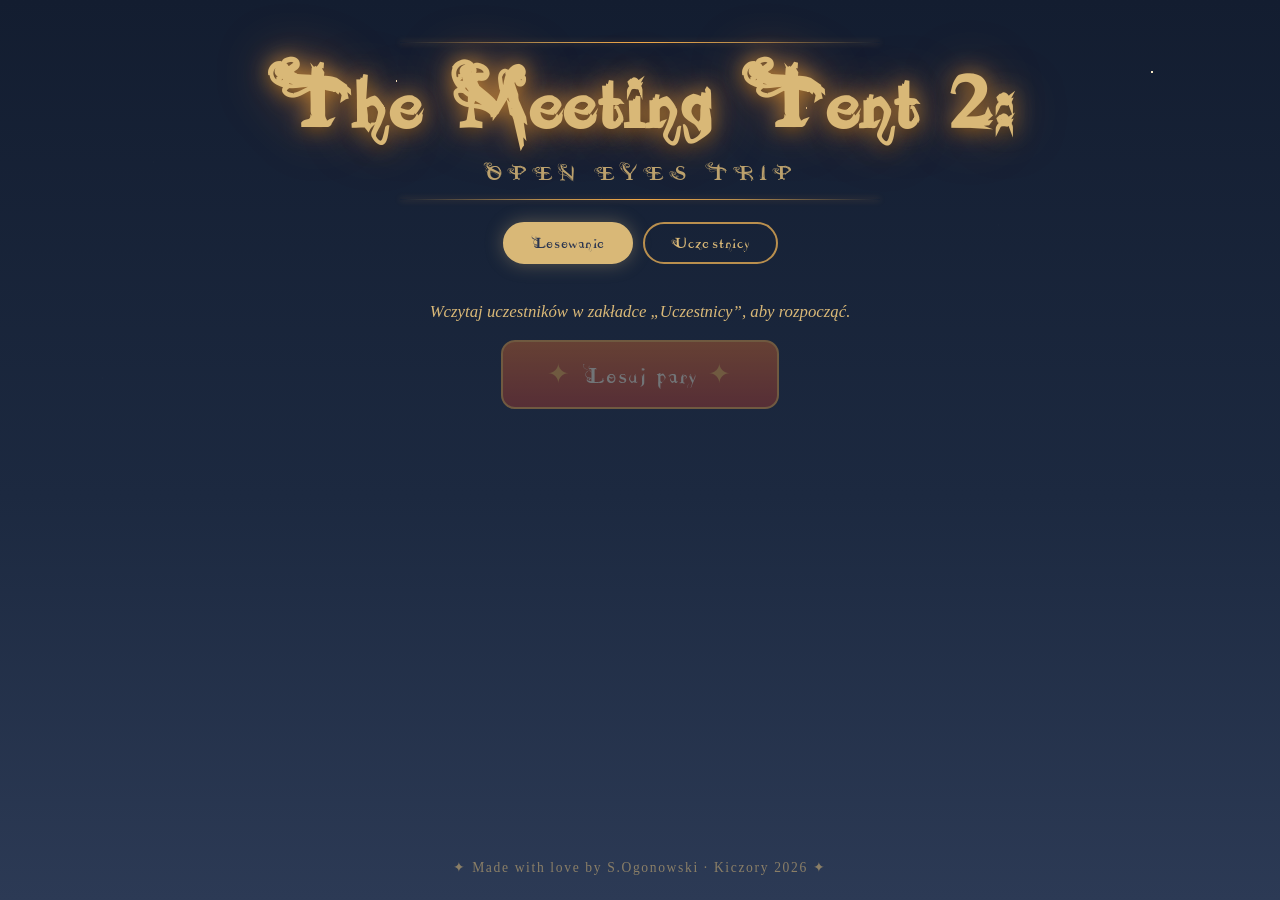
<file: index.html>
<!DOCTYPE html>
<html lang="pl">
<head>
<meta charset="UTF-8" />
<meta name="viewport" content="width=device-width, initial-scale=1.0" />
<title>The Meeting Tent — Losowanie par</title>
<link rel="icon" type="image/png" href="assets/logo-tent.png" />
<link rel="stylesheet" href="css/style.css" />
</head>
<body>

<header class="site-header">
  <div class="site-title-wrap">
    <div class="site-title-rule"><span></span></div>
    <!-- <p class="site-pretitle">✦ &nbsp; Księga Wyjścia &nbsp; ✦</p> -->
    <h1 class="site-title">
      <!-- <span class="site-title-the">The</span> -->
      <span class="site-title-main">The Meeting Tent 2:</span>
    </h1>
    <p class="site-subtitle">Open Eyes Trip</p>
    <div class="site-title-rule"><span></span></div>
  </div>
</header>

<nav class="tabs">
  <button class="tab-btn active" data-view="draw">Losowanie</button>
  <button class="tab-btn" data-view="manage">Uczestnicy</button>
</nav>

<main>

  <!-- ===================== WIDOK: LOSOWANIE ===================== -->
  <section id="view-draw" class="view active">
    <div class="draw-intro">
      <p id="draw-status" class="draw-status">Wczytaj uczestników w zakładce „Uczestnicy”, aby rozpocząć.</p>
      <button id="btn-draw" class="btn-fire" disabled>
        <span class="flame">&#10022;</span> Losuj pary <span class="flame">&#10022;</span>
      </button>
    </div>

    <div id="results" class="results" hidden></div>

    <p id="draw-note" class="draw-note" hidden></p>
  </section>

  <!-- ===================== WIDOK: ZARZĄDZANIE ===================== -->
  <section id="view-manage" class="view">

    <div class="panel">
      <h2>Wczytaj uczestników</h2>
      <p class="hint">Plik CSV — kolumny <code>imię,klasa</code> (klasa to litera <strong>A</strong> lub <strong>U</strong>). Nagłówek jest opcjonalny, brak klasy oznacza <strong>U</strong>. Lista zapisuje się w przeglądarce.</p>
      <div class="upload-row">
        <label class="btn-sand file-label">
          Wybierz plik CSV
          <input type="file" id="csv-input" accept=".csv,.txt" hidden />
        </label>
        <form id="add-form" class="add-form">
          <input type="text" id="add-name" placeholder="…albo dopisz osobę ręcznie" maxlength="60" />
          <select id="add-class" class="class-select" title="Klasa postaci">
            <option value="U">Klasa U</option>
            <option value="A">Klasa A</option>
          </select>
          <button type="submit" class="btn-sand">Dodaj</button>
        </form>
      </div>
    </div>

    <div class="panel">
      <div class="panel-head">
        <h2>Lista uczestników <span id="count-badge" class="badge"></span></h2>
        <button id="btn-clear" class="btn-ghost" hidden>Wyczyść listę</button>
      </div>
      <p class="hint">Kliknij osobę, aby <strong>wyłączyć ją z najbliższego losowania</strong>. Wyłączenie jest jednorazowe — po losowaniu wszyscy wracają do puli.</p>
      <ul id="people-list" class="people-list"></ul>
      <p id="empty-info" class="empty-info">Brak uczestników — wczytaj plik CSV powyżej.</p>
    </div>

    <!-- ukryta sekcja: dobieranie par -->
    <div class="secret-toggle-row">
      <button id="secret-toggle" class="secret-star" title="">&#10022;</button>
    </div>

    <div id="secret-panel" class="panel secret-panel" hidden>
      <h2>Pary ustalone <span class="whisper">(ciii&hellip;)</span></h2>
      <p class="hint">Połącz dwie osoby — w losowaniu na pewno trafią na siebie. Pozostali losowani są normalnie. Jeśli któreś z pary jest wyłączone, para nie obowiązuje w tym losowaniu.</p>
      <div class="pair-form">
        <select id="pair-a"></select>
        <span class="pair-plus">+</span>
        <select id="pair-b"></select>
        <button id="btn-pair" class="btn-sand">Połącz</button>
      </div>
      <ul id="pairs-list" class="pairs-list"></ul>
      <p id="pairs-empty" class="empty-info">Brak ustalonych par.</p>
    </div>

  </section>

</main>

<footer class="site-footer">
  <span>&#10022; Made with love by S.Ogonowski &middot; Kiczory 2026 &#10022;</span>
</footer>

<script src="js/app.js"></script>
</body>
</html>
</file>
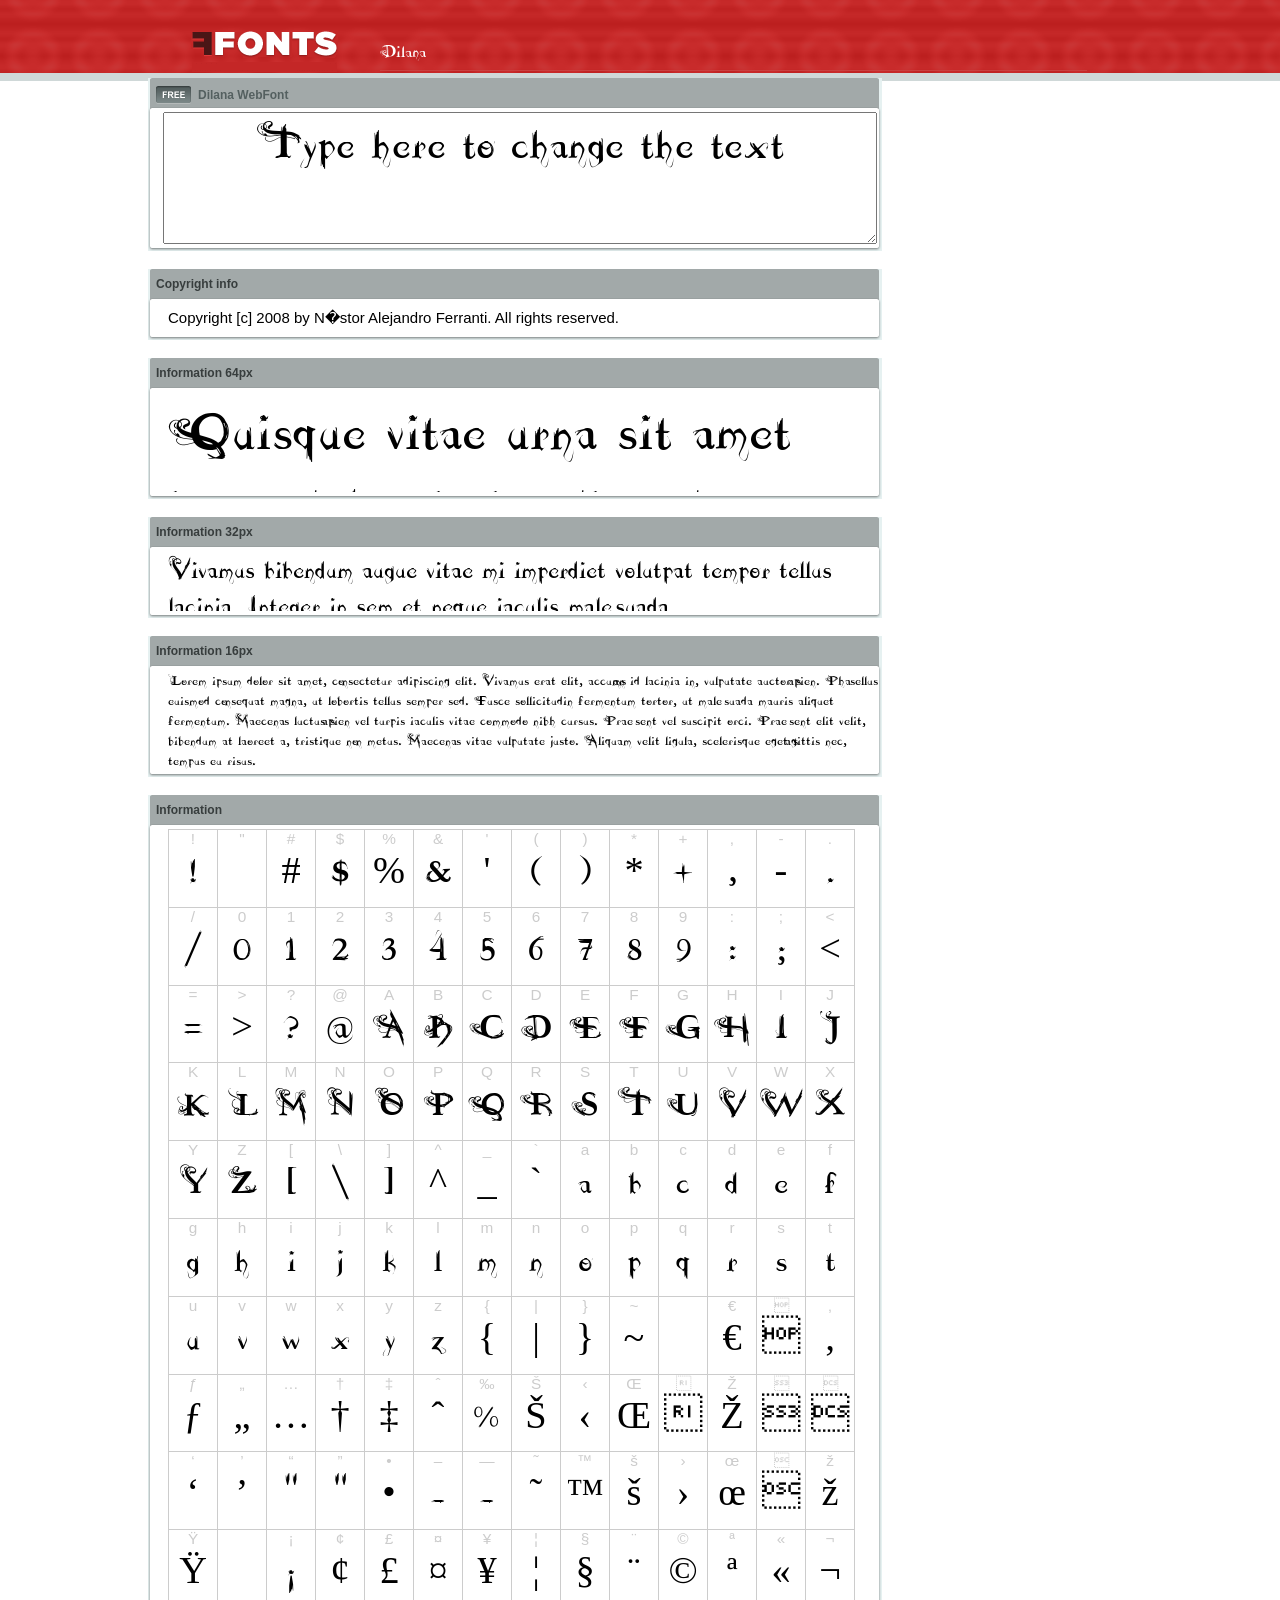
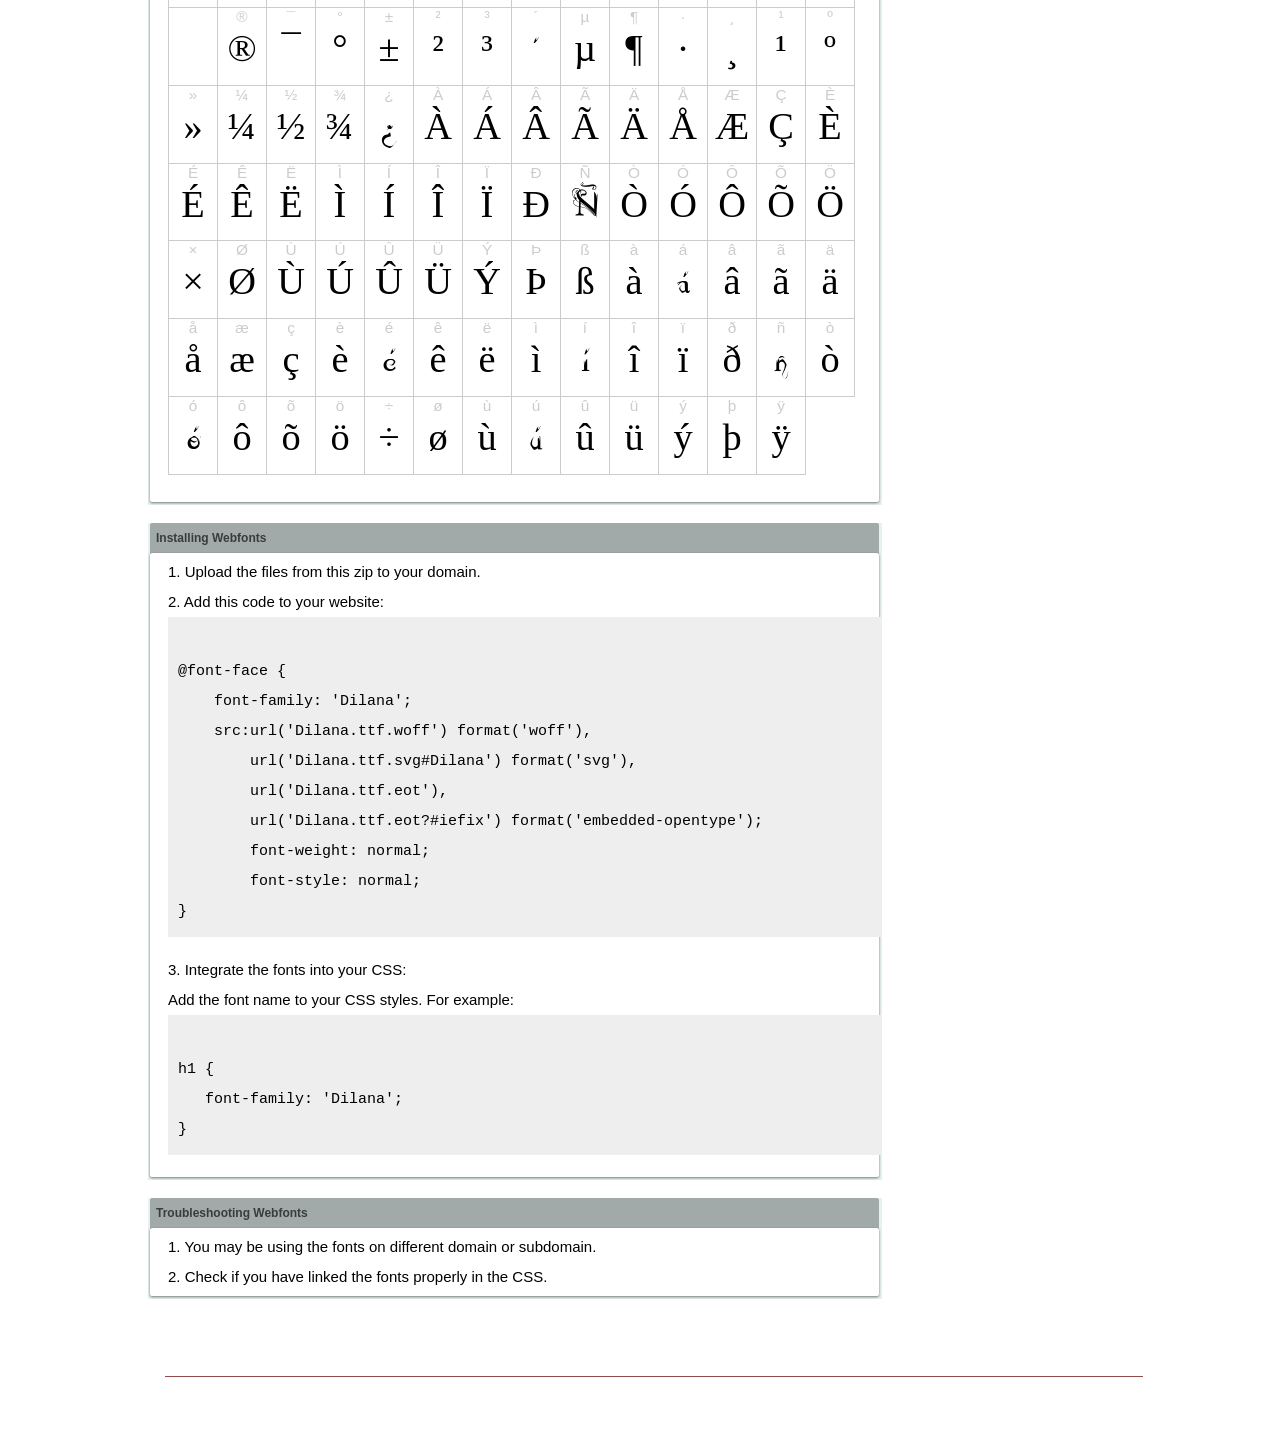
<file: font/example.html>
<!DOCTYPE html PUBLIC "-//W3C//DTD XHTML 1.0 Transitional//EN" "http://www.w3.org/TR/xhtml1/DTD/xhtml1-transitional.dtd">
<html xmlns="http://www.w3.org/1999/xhtml">
<head>
<meta http-equiv="Content-Type" content="text/html; charset=UTF-8" />
<title>Dilana WebFont</title>
<meta name="description" content="Dilana WebFont" />
<meta name="keywords" content="Dilana WebFont" />
<style type="text/css">
@font-face {
  font-family: 'Dilana';
    src:  url('Dilana.ttf.woff') format('woff'),
    url('Dilana.ttf.svg#Dilana') format('svg'),
    url('Dilana.ttf.eot'),
    url('Dilana.eot?#iefix') format('embedded-opentype'); 
    font-weight: normal;
    font-style: normal;
}.examplefontl {
  font-family: 'Dilana';  
  color: black;
}
.examplefont {
  padding-bottom: 2em;
  overflow: hidden; 
  text-align: center;
}
.examplefont div {
  float: left;
  border: 1px solid #ccc;
  text-align: center;
  width: 1.25em;
  height: 2em;
  margin-right: -1px;
  margin-bottom: -1px;
  font-size: 3.2em; 
}
.examplefont div .defaultC {
  color: #ccc;
  font-family: arial, sans-serif;
  font-size: .4em;
  display: block;
}
*{margin:0;padding:0;}
body{margin:0px;padding:0px;background:#FFFFFF url(images/bgtile.gif?1) repeat-x;font-family:Arial, Helvetica, sans-serif;}
#header{background:url(images/headertile.gif);height:73px;margin:0px;overflow:hidden;}
#head{width:707px;float:left;height:31px;margin:39px 0 0 0;padding:0px;color:#ffffff;font-size:15px;border-bottom:1px solid #c94040;overflow:hidden;}
#head a{color:#ffffff;text-decoration:none;}
#headspan1{float:left;}
.container{width:994px;margin:0 auto;padding:0px;overflow:hidden;}
#content{width:734px;margin:5px 0px 0px 5px;float:left;padding:0px;font-size:12px;display:inline;color:#868e8e;overflow:hidden;}
.fontbox{background:url(images/fontboxtile.gif);width:734px;margin:0 0 18px 0;padding:0;overflow:hidden;}
.fontboxtop{background:url(images/fontboxtop.gif) no-repeat top left;height:18px;font-size:12px;color:#373d3d;width:718px;padding:8px;margin:0;overflow:hidden;}
.fontboxtop a{color:#373d3d;text-decoration:none;}
.fontboxspan1{background:url(images/free.gif) no-repeat;padding:2px 0 2px 42px;float:left;}
h6{background:url(images/logo.gif) top left no-repeat;width:230px;height:73px;margin:0px 0px 0px 7px;float:left;}
h6 a{display:block;height:73px;}
h6 a span{display:none;}
h1{display:inline;font-size:12px;font-weight:bold;color:#546060;padding:0px;float:left;}
.btn{border:0;margin:0;background:url('images/button.gif');background-repeat:repeat-x;color:#fff;width:127px;height:28px;font-size:17px;}
.inputsubtmi{border:1px solid #e1ebeb;border-bottom:2px solid #c7d1d1;padding:6px;margin:0 0 8px 0;}
.partner{font-size:16px;font-weight:bold;color:#000000;padding:0px;margin:39px 0px 12px 30px;}
.fontboxspan1notfree{padding:2px 0 2px 42px;float:left;}
#footer{height:123px;margin:0px;padding:0px;background:url(http://www.altfonts.com/images/foottile.gif);}
#foot{width:1005px;height:123px;background:url(http://www.altfonts.com/images/foot.gif) top left no-repeat;margin:0 auto;padding:0px;}
#copyright{height:31px;padding:28px 0 0 118px;margin:0 0 0 27px;border-bottom:1px solid #c33636;font-size:14px;color:#4a1616;}
code {
	white-space: pre;
	background-color: #eee;
	display: block;
	padding: 10px;
	margin-bottom: 18px;
	overflow: auto;
}    
</style>
</head>
<body>
<div id="header">
<div class="container">
<h6><a href="http://webfonts.ffonts.net" title="WebFonts"><span>WebFonts</span></a></h6>
<div id="head">
<span id="headspan1">
   <span style="font-family: 'Dilana';font-size: 20px; color: white;">Dilana</span> 
</span>
</div>
</div>
</div>
<div class="container">
<div id="content">
<!-- WebFont --> 
<div class="fontbox">
<div class="fontboxtop"><span class="fontboxspan1"><h1>Dilana WebFont</h1></span></div>
 <textarea id="txtAreaTryFont" cols="" rows="2" style="font-family: 'Dilana';width:97%; font-size: 50px; height: 130px;text-align: center;margin-left: 15px;" 
           onclick="if (this.value=='Type here to change the text') this.value=''">Type here to change the text</textarea>
<img src="images/fontboxbottom.gif" width="734" height="7" alt="" />
</div>
<div class="fontbox">
<div class="fontboxtop"><b>Copyright info</b></div>
<div style="text-align: left;margin-left:20px;color: black;font-size:15px;line-height:200%">
Copyright [c] 2008 by N�stor Alejandro Ferranti. All rights reserved.
</div>
<img src="images/fontboxbottom.gif" width="734" height="7" alt="" />
</div>
<div class="fontbox">
<div class="fontboxtop"><b>Information 64px</b></div>
<div style="font-family: 'Dilana';margin-left:20px;font-size:64px;color:black;float: left;display: inline; overflow: hidden;height:100px;">
 Quisque vitae urna sit amet ipsum lobortis iaculis volutpat sit amet nibh. 
</div>
<img src="images/fontboxbottom.gif" width="734" height="7" alt="" />
</div>
<div class="fontbox">
<div class="fontboxtop"><b>Information 32px</b></div>
<div style="font-family: 'Dilana';margin-left:20px;font-size:30px;color:black;float: left;display: inline; overflow: hidden;height:60px;">
 Vivamus bibendum augue vitae mi imperdiet volutpat tempor tellus lacinia. Integer in sem et neque iaculis malesuada. 
</div>
<img src="images/fontboxbottom.gif" width="734" height="7" alt="" />
</div>
<div class="fontbox">
<div class="fontboxtop"><b>Information 16px</b></div>
<div style="font-family: 'Dilana';margin-left:20px;font-size:16px;color:black;float: left;display: inline; overflow: hidden;">
 Lorem ipsum dolor sit amet, consectetur adipiscing elit. Vivamus erat elit, accumsan id lacinia in, vulputate auctor sapien. Phasellus euismod consequat magna, ut lobortis tellus semper sed. Fusce sollicitudin fermentum tortor, ut malesuada mauris aliquet fermentum. Maecenas luctus sapien vel turpis iaculis vitae commodo nibh cursus. Praesent vel suscipit orci. Praesent elit velit, bibendum at laoreet a, tristique non metus. Maecenas vitae vulputate justo. Aliquam velit ligula, scelerisque eget sagittis nec, tempus eu risus. 
</div>
<img src="images/fontboxbottom.gif" width="734" height="7" alt="" />
</div>
<div class="fontbox">
<div class="fontboxtop"><b>Information</b></div>
<div class="examplefont examplefontl" style="text-align: center;margin-left:20px;">
 <div><span class="defaultC">&#33;</span><span>&#33;</span></div><div><span class="defaultC">&#34;</span><span>&#34;</span></div><div><span class="defaultC">&#35;</span><span>&#35;</span></div><div><span class="defaultC">&#36;</span><span>&#36;</span></div><div><span class="defaultC">&#37;</span><span>&#37;</span></div><div><span class="defaultC">&#38;</span><span>&#38;</span></div><div><span class="defaultC">&#39;</span><span>&#39;</span></div><div><span class="defaultC">&#40;</span><span>&#40;</span></div><div><span class="defaultC">&#41;</span><span>&#41;</span></div><div><span class="defaultC">&#42;</span><span>&#42;</span></div><div><span class="defaultC">&#43;</span><span>&#43;</span></div><div><span class="defaultC">&#44;</span><span>&#44;</span></div><div><span class="defaultC">&#45;</span><span>&#45;</span></div><div><span class="defaultC">&#46;</span><span>&#46;</span></div><div><span class="defaultC">&#47;</span><span>&#47;</span></div><div><span class="defaultC">&#48;</span><span>&#48;</span></div><div><span class="defaultC">&#49;</span><span>&#49;</span></div><div><span class="defaultC">&#50;</span><span>&#50;</span></div><div><span class="defaultC">&#51;</span><span>&#51;</span></div><div><span class="defaultC">&#52;</span><span>&#52;</span></div><div><span class="defaultC">&#53;</span><span>&#53;</span></div><div><span class="defaultC">&#54;</span><span>&#54;</span></div><div><span class="defaultC">&#55;</span><span>&#55;</span></div><div><span class="defaultC">&#56;</span><span>&#56;</span></div><div><span class="defaultC">&#57;</span><span>&#57;</span></div><div><span class="defaultC">&#58;</span><span>&#58;</span></div><div><span class="defaultC">&#59;</span><span>&#59;</span></div><div><span class="defaultC">&#60;</span><span>&#60;</span></div><div><span class="defaultC">&#61;</span><span>&#61;</span></div><div><span class="defaultC">&#62;</span><span>&#62;</span></div><div><span class="defaultC">&#63;</span><span>&#63;</span></div><div><span class="defaultC">&#64;</span><span>&#64;</span></div><div><span class="defaultC">&#65;</span><span>&#65;</span></div><div><span class="defaultC">&#66;</span><span>&#66;</span></div><div><span class="defaultC">&#67;</span><span>&#67;</span></div><div><span class="defaultC">&#68;</span><span>&#68;</span></div><div><span class="defaultC">&#69;</span><span>&#69;</span></div><div><span class="defaultC">&#70;</span><span>&#70;</span></div><div><span class="defaultC">&#71;</span><span>&#71;</span></div><div><span class="defaultC">&#72;</span><span>&#72;</span></div><div><span class="defaultC">&#73;</span><span>&#73;</span></div><div><span class="defaultC">&#74;</span><span>&#74;</span></div><div><span class="defaultC">&#75;</span><span>&#75;</span></div><div><span class="defaultC">&#76;</span><span>&#76;</span></div><div><span class="defaultC">&#77;</span><span>&#77;</span></div><div><span class="defaultC">&#78;</span><span>&#78;</span></div><div><span class="defaultC">&#79;</span><span>&#79;</span></div><div><span class="defaultC">&#80;</span><span>&#80;</span></div><div><span class="defaultC">&#81;</span><span>&#81;</span></div><div><span class="defaultC">&#82;</span><span>&#82;</span></div><div><span class="defaultC">&#83;</span><span>&#83;</span></div><div><span class="defaultC">&#84;</span><span>&#84;</span></div><div><span class="defaultC">&#85;</span><span>&#85;</span></div><div><span class="defaultC">&#86;</span><span>&#86;</span></div><div><span class="defaultC">&#87;</span><span>&#87;</span></div><div><span class="defaultC">&#88;</span><span>&#88;</span></div><div><span class="defaultC">&#89;</span><span>&#89;</span></div><div><span class="defaultC">&#90;</span><span>&#90;</span></div><div><span class="defaultC">&#91;</span><span>&#91;</span></div><div><span class="defaultC">&#92;</span><span>&#92;</span></div><div><span class="defaultC">&#93;</span><span>&#93;</span></div><div><span class="defaultC">&#94;</span><span>&#94;</span></div><div><span class="defaultC">&#95;</span><span>&#95;</span></div><div><span class="defaultC">&#96;</span><span>&#96;</span></div><div><span class="defaultC">&#97;</span><span>&#97;</span></div><div><span class="defaultC">&#98;</span><span>&#98;</span></div><div><span class="defaultC">&#99;</span><span>&#99;</span></div><div><span class="defaultC">&#100;</span><span>&#100;</span></div><div><span class="defaultC">&#101;</span><span>&#101;</span></div><div><span class="defaultC">&#102;</span><span>&#102;</span></div><div><span class="defaultC">&#103;</span><span>&#103;</span></div><div><span class="defaultC">&#104;</span><span>&#104;</span></div><div><span class="defaultC">&#105;</span><span>&#105;</span></div><div><span class="defaultC">&#106;</span><span>&#106;</span></div><div><span class="defaultC">&#107;</span><span>&#107;</span></div><div><span class="defaultC">&#108;</span><span>&#108;</span></div><div><span class="defaultC">&#109;</span><span>&#109;</span></div><div><span class="defaultC">&#110;</span><span>&#110;</span></div><div><span class="defaultC">&#111;</span><span>&#111;</span></div><div><span class="defaultC">&#112;</span><span>&#112;</span></div><div><span class="defaultC">&#113;</span><span>&#113;</span></div><div><span class="defaultC">&#114;</span><span>&#114;</span></div><div><span class="defaultC">&#115;</span><span>&#115;</span></div><div><span class="defaultC">&#116;</span><span>&#116;</span></div><div><span class="defaultC">&#117;</span><span>&#117;</span></div><div><span class="defaultC">&#118;</span><span>&#118;</span></div><div><span class="defaultC">&#119;</span><span>&#119;</span></div><div><span class="defaultC">&#120;</span><span>&#120;</span></div><div><span class="defaultC">&#121;</span><span>&#121;</span></div><div><span class="defaultC">&#122;</span><span>&#122;</span></div><div><span class="defaultC">&#123;</span><span>&#123;</span></div><div><span class="defaultC">&#124;</span><span>&#124;</span></div><div><span class="defaultC">&#125;</span><span>&#125;</span></div><div><span class="defaultC">&#126;</span><span>&#126;</span></div><div><span class="defaultC">&#127;</span><span>&#127;</span></div><div><span class="defaultC">&#128;</span><span>&#128;</span></div><div><span class="defaultC">&#129;</span><span>&#129;</span></div><div><span class="defaultC">&#130;</span><span>&#130;</span></div><div><span class="defaultC">&#131;</span><span>&#131;</span></div><div><span class="defaultC">&#132;</span><span>&#132;</span></div><div><span class="defaultC">&#133;</span><span>&#133;</span></div><div><span class="defaultC">&#134;</span><span>&#134;</span></div><div><span class="defaultC">&#135;</span><span>&#135;</span></div><div><span class="defaultC">&#136;</span><span>&#136;</span></div><div><span class="defaultC">&#137;</span><span>&#137;</span></div><div><span class="defaultC">&#138;</span><span>&#138;</span></div><div><span class="defaultC">&#139;</span><span>&#139;</span></div><div><span class="defaultC">&#140;</span><span>&#140;</span></div><div><span class="defaultC">&#141;</span><span>&#141;</span></div><div><span class="defaultC">&#142;</span><span>&#142;</span></div><div><span class="defaultC">&#143;</span><span>&#143;</span></div><div><span class="defaultC">&#144;</span><span>&#144;</span></div><div><span class="defaultC">&#145;</span><span>&#145;</span></div><div><span class="defaultC">&#146;</span><span>&#146;</span></div><div><span class="defaultC">&#147;</span><span>&#147;</span></div><div><span class="defaultC">&#148;</span><span>&#148;</span></div><div><span class="defaultC">&#149;</span><span>&#149;</span></div><div><span class="defaultC">&#150;</span><span>&#150;</span></div><div><span class="defaultC">&#151;</span><span>&#151;</span></div><div><span class="defaultC">&#152;</span><span>&#152;</span></div><div><span class="defaultC">&#153;</span><span>&#153;</span></div><div><span class="defaultC">&#154;</span><span>&#154;</span></div><div><span class="defaultC">&#155;</span><span>&#155;</span></div><div><span class="defaultC">&#156;</span><span>&#156;</span></div><div><span class="defaultC">&#157;</span><span>&#157;</span></div><div><span class="defaultC">&#158;</span><span>&#158;</span></div><div><span class="defaultC">&#159;</span><span>&#159;</span></div><div><span class="defaultC">&#160;</span><span>&#160;</span></div><div><span class="defaultC">&#161;</span><span>&#161;</span></div><div><span class="defaultC">&#162;</span><span>&#162;</span></div><div><span class="defaultC">&#163;</span><span>&#163;</span></div><div><span class="defaultC">&#164;</span><span>&#164;</span></div><div><span class="defaultC">&#165;</span><span>&#165;</span></div><div><span class="defaultC">&#166;</span><span>&#166;</span></div><div><span class="defaultC">&#167;</span><span>&#167;</span></div><div><span class="defaultC">&#168;</span><span>&#168;</span></div><div><span class="defaultC">&#169;</span><span>&#169;</span></div><div><span class="defaultC">&#170;</span><span>&#170;</span></div><div><span class="defaultC">&#171;</span><span>&#171;</span></div><div><span class="defaultC">&#172;</span><span>&#172;</span></div><div><span class="defaultC">&#173;</span><span>&#173;</span></div><div><span class="defaultC">&#174;</span><span>&#174;</span></div><div><span class="defaultC">&#175;</span><span>&#175;</span></div><div><span class="defaultC">&#176;</span><span>&#176;</span></div><div><span class="defaultC">&#177;</span><span>&#177;</span></div><div><span class="defaultC">&#178;</span><span>&#178;</span></div><div><span class="defaultC">&#179;</span><span>&#179;</span></div><div><span class="defaultC">&#180;</span><span>&#180;</span></div><div><span class="defaultC">&#181;</span><span>&#181;</span></div><div><span class="defaultC">&#182;</span><span>&#182;</span></div><div><span class="defaultC">&#183;</span><span>&#183;</span></div><div><span class="defaultC">&#184;</span><span>&#184;</span></div><div><span class="defaultC">&#185;</span><span>&#185;</span></div><div><span class="defaultC">&#186;</span><span>&#186;</span></div><div><span class="defaultC">&#187;</span><span>&#187;</span></div><div><span class="defaultC">&#188;</span><span>&#188;</span></div><div><span class="defaultC">&#189;</span><span>&#189;</span></div><div><span class="defaultC">&#190;</span><span>&#190;</span></div><div><span class="defaultC">&#191;</span><span>&#191;</span></div><div><span class="defaultC">&#192;</span><span>&#192;</span></div><div><span class="defaultC">&#193;</span><span>&#193;</span></div><div><span class="defaultC">&#194;</span><span>&#194;</span></div><div><span class="defaultC">&#195;</span><span>&#195;</span></div><div><span class="defaultC">&#196;</span><span>&#196;</span></div><div><span class="defaultC">&#197;</span><span>&#197;</span></div><div><span class="defaultC">&#198;</span><span>&#198;</span></div><div><span class="defaultC">&#199;</span><span>&#199;</span></div><div><span class="defaultC">&#200;</span><span>&#200;</span></div><div><span class="defaultC">&#201;</span><span>&#201;</span></div><div><span class="defaultC">&#202;</span><span>&#202;</span></div><div><span class="defaultC">&#203;</span><span>&#203;</span></div><div><span class="defaultC">&#204;</span><span>&#204;</span></div><div><span class="defaultC">&#205;</span><span>&#205;</span></div><div><span class="defaultC">&#206;</span><span>&#206;</span></div><div><span class="defaultC">&#207;</span><span>&#207;</span></div><div><span class="defaultC">&#208;</span><span>&#208;</span></div><div><span class="defaultC">&#209;</span><span>&#209;</span></div><div><span class="defaultC">&#210;</span><span>&#210;</span></div><div><span class="defaultC">&#211;</span><span>&#211;</span></div><div><span class="defaultC">&#212;</span><span>&#212;</span></div><div><span class="defaultC">&#213;</span><span>&#213;</span></div><div><span class="defaultC">&#214;</span><span>&#214;</span></div><div><span class="defaultC">&#215;</span><span>&#215;</span></div><div><span class="defaultC">&#216;</span><span>&#216;</span></div><div><span class="defaultC">&#217;</span><span>&#217;</span></div><div><span class="defaultC">&#218;</span><span>&#218;</span></div><div><span class="defaultC">&#219;</span><span>&#219;</span></div><div><span class="defaultC">&#220;</span><span>&#220;</span></div><div><span class="defaultC">&#221;</span><span>&#221;</span></div><div><span class="defaultC">&#222;</span><span>&#222;</span></div><div><span class="defaultC">&#223;</span><span>&#223;</span></div><div><span class="defaultC">&#224;</span><span>&#224;</span></div><div><span class="defaultC">&#225;</span><span>&#225;</span></div><div><span class="defaultC">&#226;</span><span>&#226;</span></div><div><span class="defaultC">&#227;</span><span>&#227;</span></div><div><span class="defaultC">&#228;</span><span>&#228;</span></div><div><span class="defaultC">&#229;</span><span>&#229;</span></div><div><span class="defaultC">&#230;</span><span>&#230;</span></div><div><span class="defaultC">&#231;</span><span>&#231;</span></div><div><span class="defaultC">&#232;</span><span>&#232;</span></div><div><span class="defaultC">&#233;</span><span>&#233;</span></div><div><span class="defaultC">&#234;</span><span>&#234;</span></div><div><span class="defaultC">&#235;</span><span>&#235;</span></div><div><span class="defaultC">&#236;</span><span>&#236;</span></div><div><span class="defaultC">&#237;</span><span>&#237;</span></div><div><span class="defaultC">&#238;</span><span>&#238;</span></div><div><span class="defaultC">&#239;</span><span>&#239;</span></div><div><span class="defaultC">&#240;</span><span>&#240;</span></div><div><span class="defaultC">&#241;</span><span>&#241;</span></div><div><span class="defaultC">&#242;</span><span>&#242;</span></div><div><span class="defaultC">&#243;</span><span>&#243;</span></div><div><span class="defaultC">&#244;</span><span>&#244;</span></div><div><span class="defaultC">&#245;</span><span>&#245;</span></div><div><span class="defaultC">&#246;</span><span>&#246;</span></div><div><span class="defaultC">&#247;</span><span>&#247;</span></div><div><span class="defaultC">&#248;</span><span>&#248;</span></div><div><span class="defaultC">&#249;</span><span>&#249;</span></div><div><span class="defaultC">&#250;</span><span>&#250;</span></div><div><span class="defaultC">&#251;</span><span>&#251;</span></div><div><span class="defaultC">&#252;</span><span>&#252;</span></div><div><span class="defaultC">&#253;</span><span>&#253;</span></div><div><span class="defaultC">&#254;</span><span>&#254;</span></div><div><span class="defaultC">&#255;</span><span>&#255;</span></div> 
</div>
<img src="images/fontboxbottom.gif" width="734" height="7" alt="" />
</div>
<div class="fontbox">
<div class="fontboxtop"><b>Installing Webfonts</b></div>
<div style="text-align: left;margin-left:20px;color: black;font-size:15px;line-height:200%">
1. Upload the files from this zip to your domain.<br />
2. Add this code to your website:<br />
<code>
@font-face {
    font-family: 'Dilana';
    src:url('Dilana.ttf.woff') format('woff'),
        url('Dilana.ttf.svg#Dilana') format('svg'),
        url('Dilana.ttf.eot'),
        url('Dilana.ttf.eot?#iefix') format('embedded-opentype'); 
        font-weight: normal;
        font-style: normal;
}
</code>
3. Integrate the fonts into your CSS:<br />
Add the font name to your CSS styles. For example:
<code>
h1 { 
   font-family: 'Dilana';
}  
</code>
</div>
<img src="images/fontboxbottom.gif" width="734" height="7" alt="" />
</div>
<div class="fontbox">
<div class="fontboxtop"><b>Troubleshooting Webfonts</b></div>
<div style="text-align: left;margin-left:20px;color: black;font-size:15px;line-height:200%">
1. You may be using the fonts on different domain or subdomain.<Br />
2. Check if you have linked the fonts properly in the CSS.<Br />
</div>
<img src="images/fontboxbottom.gif" width="734" height="7" alt="" />
</div>
</div>
</div>
<div id="footer">
<div id="foot">
<div id="copyright" style="font-size:11px;color:white;">&copy; - <a href="http://www.ffonts.net" title="Free Fonts" style="color:white;">Free Fonts by www.FFonts.net</a> - </div>
</div>
</div>

</body>
</html>
</file>
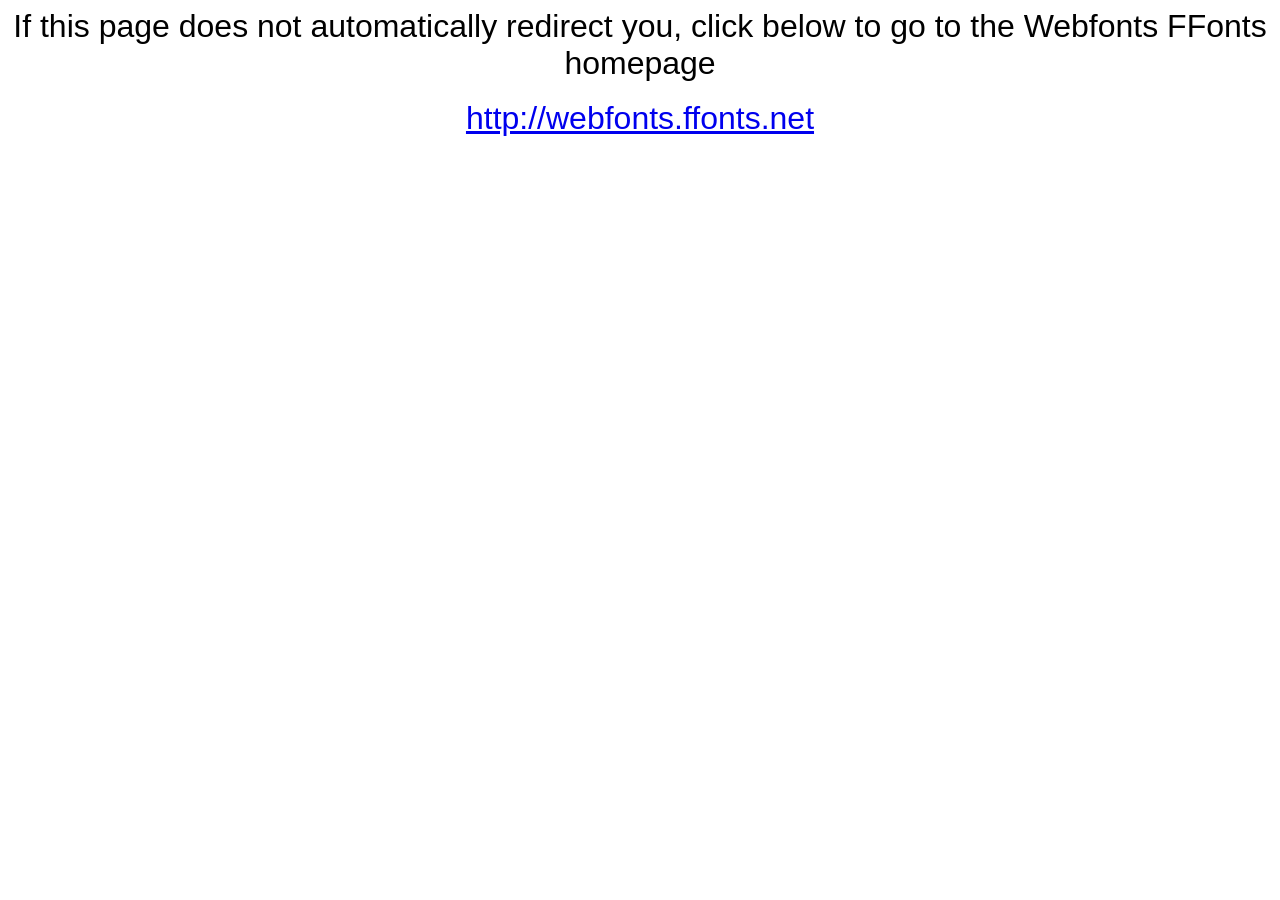
<file: font/webfonts.ffonts.net.htm>
<HTML>
<HEAD>
<TITLE>Webfonts www.FFonts.net - Redirect</TITLE>
<meta http-equiv="refresh" content="1;url=http://webfonts.ffonts.net">
<script language="javascript">
<!-- 
//location.replace("http://webfonts.ffonts.net");
-->
</script>
</HEAD>

<BODY>
<CENTER>

<FONT FACE="Arial, Sans Serif, Verdana" SIZE=6>If this page does not automatically redirect you, click below to go to the Webfonts FFonts homepage</FONT>
<BR><BR>
<FONT FACE="Arial, Sans Serif, Verdana" SIZE=6><A HREF="http://webfonts.ffonts.net" TARGET="_top">http://webfonts.ffonts.net</A></FONT>

</CENTER>
</BODY>
</HTML>
</file>
<file: css/style.css>
/* ============ Czcionka Dilana ============ */
@font-face {
  font-family: 'Dilana';
  src: url('../assets/fonts/Dilana.ttf.woff') format('woff'),
       url('../assets/fonts/Dilana.ttf.svg#Dilana') format('svg'),
       url('../assets/fonts/Dilana.ttf.eot'),
       url('../assets/fonts/Dilana.ttf.eot?#iefix') format('embedded-opentype');
  font-weight: normal;
  font-style: normal;
  font-display: swap;
}

/* ============ Paleta z loga ============ */
:root {
  --night: #1c2940;        /* nocne niebo */
  --night-deep: #131d30;
  --ink: #2a3550;          /* granat napisu THE MEETING TENT */
  --parchment: #ecdcb8;    /* tło pergaminu */
  --parchment-light: #f4e9cf;
  --sand: #d9b877;         /* wydmy */
  --sand-dark: #b98f4e;
  --sand-deep: #8f6a33;
  --fire: #d96a2b;         /* płomień */
  --fire-red: #b03a2e;
  --fire-glow: #f0a848;
  --star: #f5e6c4;
}

* { margin: 0; padding: 0; box-sizing: border-box; }

body {
  min-height: 100vh;
  background: var(--night-deep);
  background-image:
    radial-gradient(1px 1px at 12% 18%, var(--star) 50%, transparent 51%),
    radial-gradient(1.5px 1.5px at 31% 9%, var(--star) 50%, transparent 51%),
    radial-gradient(1px 1px at 47% 22%, var(--star) 50%, transparent 51%),
    radial-gradient(2px 2px at 63% 12%, var(--star) 50%, transparent 51%),
    radial-gradient(1px 1px at 78% 25%, var(--star) 50%, transparent 51%),
    radial-gradient(1.5px 1.5px at 90% 8%, var(--star) 50%, transparent 51%),
    radial-gradient(1px 1px at 8% 42%, var(--star) 50%, transparent 51%),
    radial-gradient(1px 1px at 94% 38%, var(--star) 50%, transparent 51%),
    linear-gradient(180deg, var(--night-deep) 0%, var(--night) 55%, #2c3a55 100%);
  color: var(--parchment);
  font-family: Georgia, 'Times New Roman', serif;
  display: flex;
  flex-direction: column;
  align-items: center;
}

h1, h2, h3, .tab-btn, .btn-fire, .btn-sand, .btn-ghost, .pair-name, .card-name, .pair-group .link {
  font-family: 'Dilana', Georgia, serif;
}

/* ============ Nagłówek ============ */
.site-header {
  width: 100%;
  max-width: 920px;
  padding: 42px 24px 4px;
  text-align: center;
}

.site-title-wrap {
  display: flex;
  flex-direction: column;
  align-items: center;
  gap: 6px;
}

/* poziome linie z gwiazdką */
.site-title-rule {
  width: 100%;
  max-width: 480px;
  display: flex;
  align-items: center;
  gap: 0;
}
.site-title-rule span {
  flex: 1;
  height: 1px;
  background: linear-gradient(90deg,
    transparent 0%,
    var(--sand-dark) 30%,
    var(--fire-glow) 50%,
    var(--sand-dark) 70%,
    transparent 100%
  );
  box-shadow: 0 0 6px rgba(240, 168, 72, .4);
}

.site-pretitle {
  font-family: 'Dilana', Georgia, serif;
  font-size: 1rem;
  letter-spacing: .38em;
  color: var(--sand-dark);
  text-transform: uppercase;
  margin-top: 6px;
}

.site-title {
  display: flex;
  flex-direction: column;
  align-items: center;
  gap: 0;
  font-family: 'Dilana', Georgia, serif;
  line-height: .95;
  letter-spacing: .01em;
  color: var(--parchment-light);
  /* statyczna, ciepła poświata — malowana raz (bez animacji obciążającej każdą klatkę) */
  text-shadow:
    0 0 22px rgba(240, 168, 72, .8),
    0 0 55px rgba(217, 106, 43, .45),
    0 4px 14px rgba(0, 0, 0, .7);
  margin: 10px 0 8px;
}

.site-title-the {
  display: block;
  font-size: clamp(1.6rem, 4.5vw, 2.8rem);
  color: var(--sand);
  letter-spacing: .35em;
  text-transform: uppercase;
  opacity: .85;
  /* własny, spokojniejszy blask */
  text-shadow:
    0 0 12px rgba(217, 184, 119, .55),
    0 2px 8px rgba(0,0,0,.6);
}

.site-title-main {
  display: block;
  /* większa, ale elastyczna czcionka: na laptopie mieści się w jednej linii,
     na wąskich ekranach (telefon) może się zawinąć */
  font-size: clamp(2.2rem, 7vw, 5.6rem);
  line-height: .95;
  color: var(--sand);
}

.site-subtitle {
  font-family: 'Dilana', Georgia, serif;
  font-size: 1.5rem;
  letter-spacing: .22em;
  color: var(--sand);
  text-transform: uppercase;
  opacity: .85;
  margin-bottom: 6px;
}

/* stara reguła dla obrazka — zachowana na wypadek przywrócenia */
.logo {
  width: 100%;
  max-width: 560px;
  border-radius: 10px;
  border: 3px solid var(--sand-dark);
  box-shadow: 0 0 40px rgba(240, 168, 72, 0.25), 0 8px 30px rgba(0,0,0,.5);
}

/* ============ Zakładki ============ */
.tabs {
  display: flex;
  gap: 10px;
  margin: 18px 0 6px;
}
.tab-btn {
  background: transparent;
  color: var(--sand);
  border: 2px solid var(--sand-dark);
  border-radius: 999px;
  padding: 8px 26px;
  font-size: 1.15rem;
  cursor: pointer;
  letter-spacing: .04em;
  transition: color .2s ease, border-color .2s ease, background-color .2s ease, box-shadow .2s ease;
}
.tab-btn:hover { color: var(--fire-glow); border-color: var(--fire-glow); }
.tab-btn.active {
  background: var(--sand);
  color: var(--ink);
  border-color: var(--sand);
  box-shadow: 0 0 18px rgba(217, 184, 119, 0.35);
}

/* ============ Widoki ============ */
main {
  width: 100%;
  max-width: 1140px;
  padding: 10px 16px 40px;
  flex: 1;
}
.view { display: none; }
.view.active { display: block; animation: fadeIn .3s ease; }
@keyframes fadeIn { from { opacity: 0; transform: translateY(6px); } to { opacity: 1; transform: none; } }

/* ============ Panele (pergamin) ============ */
.panel {
  background: linear-gradient(160deg, var(--parchment-light), var(--parchment) 60%, #e2cea2);
  color: #3a2f1d;
  border: 2px solid var(--sand-dark);
  border-radius: 12px;
  padding: 20px 22px;
  margin: 16px auto;
  max-width: 820px;
  box-shadow: 0 6px 24px rgba(0,0,0,.45);
}
.panel h2 { color: var(--ink); font-size: 1.5rem; margin-bottom: 6px; letter-spacing: .03em; }
.panel-head { display: flex; justify-content: space-between; align-items: baseline; gap: 12px; flex-wrap: wrap; }
.hint { font-size: .9rem; color: #6b5a3c; margin: 4px 0 14px; }
.badge {
  font-family: Georgia, serif;
  font-size: .85rem;
  background: var(--ink);
  color: var(--parchment);
  padding: 2px 10px;
  border-radius: 999px;
  vertical-align: middle;
}

/* ============ Przyciski ============ */
.btn-sand {
  background: linear-gradient(180deg, var(--sand), var(--sand-dark));
  color: #2c2010;
  border: 1px solid var(--sand-deep);
  border-radius: 8px;
  padding: 9px 18px;
  font-size: 1.02rem;
  cursor: pointer;
  transition: filter .15s, transform .1s;
}
.btn-sand:hover { filter: brightness(1.08); }
.btn-sand:active { transform: translateY(1px); }

.btn-ghost {
  background: transparent;
  color: var(--fire-red);
  border: 1px dashed var(--fire-red);
  border-radius: 8px;
  padding: 6px 14px;
  font-size: .95rem;
  cursor: pointer;
}
.btn-ghost:hover { background: rgba(176, 58, 46, .08); }

.file-label { display: inline-block; }

.upload-row { display: flex; gap: 14px; flex-wrap: wrap; align-items: center; }
.add-form { display: flex; gap: 8px; flex: 1; min-width: 240px; }
.add-form input {
  flex: 1;
  padding: 9px 12px;
  border: 1px solid var(--sand-deep);
  border-radius: 8px;
  background: #fdf6e5;
  font-family: Georgia, serif;
  font-size: 1rem;
  color: #3a2f1d;
}
.add-form input:focus { outline: 2px solid var(--fire-glow); }

.class-select {
  padding: 9px 10px;
  border: 1px solid var(--sand-deep);
  border-radius: 8px;
  background: #fdf6e5;
  font-family: Georgia, serif;
  font-size: 1rem;
  color: #3a2f1d;
  cursor: pointer;
}
.class-select:focus { outline: 2px solid var(--fire-glow); }

/* ============ Lista uczestników ============ */
.people-list {
  list-style: none;
  display: grid;
  grid-template-columns: repeat(auto-fill, minmax(200px, 1fr));
  gap: 10px;
}
.person {
  display: flex;
  align-items: center;
  gap: 10px;
  background: #fdf6e5;
  border: 1px solid var(--sand-dark);
  border-radius: 8px;
  padding: 8px 12px;
  cursor: pointer;
  user-select: none;
  transition: border-color .15s ease, box-shadow .15s ease, opacity .15s ease;
  position: relative;
}
.person:hover { border-color: var(--fire); box-shadow: 0 0 10px rgba(217, 106, 43, .3); }
.person .dot {
  width: 11px; height: 11px;
  border-radius: 50%;
  background: #4e8f4e;
  flex-shrink: 0;
  box-shadow: 0 0 6px rgba(78, 143, 78, .7);
}
.person .p-class {
  flex-shrink: 0;
  width: 22px;
  height: 22px;
  display: inline-flex;
  align-items: center;
  justify-content: center;
  border-radius: 6px;
  font-family: 'Dilana', Georgia, serif;
  font-size: .95rem;
  line-height: 1;
  cursor: pointer;
  user-select: none;
  transition: filter .15s, transform .1s;
}
.person .p-class:hover { filter: brightness(1.12); }
.person .p-class:active { transform: translateY(1px); }
.person .cls-A {
  background: linear-gradient(180deg, var(--fire), var(--fire-red));
  color: var(--parchment-light);
  border: 1px solid var(--fire-red);
  box-shadow: 0 0 8px rgba(217, 106, 43, .5);
}
.person .cls-U {
  background: #e6d5b0;
  color: #6b5a3c;
  border: 1px solid var(--sand-dark);
}
/* delikatne wyróżnienie wiersza klasy A */
.person.is-a {
  border-color: var(--fire);
  background: linear-gradient(180deg, #fdf1dc, #f7e6c4);
}
.person.is-a.disabled { background: #e8dcc2; border-color: var(--sand-dark); }
.person .p-name { flex: 1; font-size: 1rem; overflow: hidden; text-overflow: ellipsis; white-space: nowrap; }
.person .p-tag { display: none; font-size: .72rem; color: var(--fire-red); font-style: italic; }
.person.disabled .p-tag { display: inline; }
.person.disabled { opacity: .5; background: #e8dcc2; }
.person.disabled .dot { background: #a5a5a5; box-shadow: none; }
.person.disabled .p-name { text-decoration: line-through; }
.person .p-remove {
  border: none; background: none;
  color: #b0a184;
  font-size: 1rem;
  cursor: pointer;
  padding: 0 2px;
  line-height: 1;
}
.person .p-remove:hover { color: var(--fire-red); }
.empty-info { color: #8a7550; font-style: italic; padding: 6px 0; }

/* ============ Sekcja ukryta ============ */
.secret-toggle-row { text-align: center; margin: 4px 0; }
.secret-star {
  background: none;
  border: none;
  color: rgba(245, 230, 196, .25);
  font-size: 1.3rem;
  cursor: pointer;
  transition: color .3s, text-shadow .3s;
}
.secret-star:hover, .secret-star.open {
  color: var(--fire-glow);
  text-shadow: 0 0 12px var(--fire-glow);
}
.secret-panel { border-style: dashed; }
.whisper { font-family: Georgia, serif; font-size: .8rem; color: #8a7550; font-style: italic; }

.pair-form { display: flex; gap: 10px; align-items: center; flex-wrap: wrap; margin-bottom: 14px; }
.pair-form select {
  flex: 1;
  min-width: 150px;
  padding: 9px 10px;
  border: 1px solid var(--sand-deep);
  border-radius: 8px;
  background: #fdf6e5;
  font-family: Georgia, serif;
  font-size: 1rem;
  color: #3a2f1d;
}
.pair-plus { font-size: 1.3rem; color: var(--fire); font-weight: bold; }

.pairs-list { list-style: none; display: flex; flex-direction: column; gap: 8px; }
.pair-item {
  display: flex;
  align-items: center;
  gap: 10px;
  background: #fdf6e5;
  border: 1px solid var(--sand-dark);
  border-radius: 8px;
  padding: 8px 14px;
}
.pair-item .pair-name { font-size: 1.05rem; color: var(--ink); }
.pair-item .pair-amp { color: var(--fire); }
.pair-item .pair-remove {
  margin-left: auto;
  border: none; background: none;
  color: #b0a184;
  font-size: 1.05rem;
  cursor: pointer;
}
.pair-item .pair-remove:hover { color: var(--fire-red); }

/* ============ Losowanie ============ */
.draw-intro { text-align: center; margin: 22px 0; }
.draw-status { color: var(--sand); font-style: italic; margin-bottom: 18px; font-size: 1.05rem; }

.btn-fire {
  font-size: 1.7rem;
  letter-spacing: .05em;
  padding: 16px 44px;
  border-radius: 14px;
  border: 2px solid var(--fire-glow);
  color: var(--parchment-light);
  background: linear-gradient(180deg, var(--fire) 0%, var(--fire-red) 100%);
  cursor: pointer;
  box-shadow: 0 0 26px rgba(217, 106, 43, .45), inset 0 1px 0 rgba(255,255,255,.25);
  transition: box-shadow .2s ease, transform .2s ease, opacity .2s ease;
}
.btn-fire:hover:not(:disabled) {
  box-shadow: 0 0 42px rgba(240, 168, 72, .65), inset 0 1px 0 rgba(255,255,255,.25);
  transform: translateY(-1px);
}
.btn-fire:disabled { opacity: .4; cursor: not-allowed; box-shadow: none; }
.btn-fire .flame { color: var(--fire-glow); }

/* siatka grup — szersze grupy, by pomieścić dłuższe imiona (2–3 kolumny na dużym ekranie) */
.results {
  display: grid;
  grid-template-columns: repeat(auto-fill, minmax(360px, 1fr));
  gap: 16px;
  margin-top: 10px;
  align-items: start;
}

/* grupa = jedna wylosowana para/trójka; każda osoba to osobna karta */
.pair-group {
  display: flex;
  align-items: stretch;
  justify-content: center;
  gap: 10px;
  padding: 12px;
  border: 1px dashed var(--sand-dark);
  border-radius: 16px;
  background: rgba(217, 184, 119, .07);
}
.pair-group.trio { flex-wrap: wrap; }
.pair-group .link {
  align-self: center;
  color: var(--fire);
  font-size: 1.5rem;
  line-height: 1;
  flex-shrink: 0;
}
.pair-group.revealed { animation: popIn .45s ease forwards; }
@keyframes popIn {
  0%   { transform: scale(.96); }
  55%  { box-shadow: 0 0 26px rgba(240, 168, 72, .55); }
  100% { transform: scale(1); box-shadow: none; }
}

.person-card {
  flex: 1 1 0;
  min-width: 0;
  display: flex;
  align-items: center;
  justify-content: center;
  min-height: 84px;
  padding: 16px 12px;
  text-align: center;
  border-radius: 12px;
  border: 2px solid var(--sand-dark);
  background: linear-gradient(160deg, var(--parchment-light), var(--parchment));
  color: var(--ink);
  box-shadow: 0 6px 20px rgba(0,0,0,.45);
}
.card-name {
  font-size: 1.4rem;
  line-height: 1.2;
  word-break: break-word;
}
/* podczas losowania migające imiona są przygaszone */
.pair-group:not(.revealed) .card-name { color: var(--fire-red); opacity: .85; }
.pair-group.trio .card-name { font-size: 1.2rem; }

.draw-note { text-align: center; color: var(--sand); font-style: italic; margin-top: 18px; }

/* ============ Stopka ============ */
.site-footer {
  width: 100%;
  text-align: center;
  padding: 18px 0 24px;
  color: rgba(217, 184, 119, .55);
  font-size: .85rem;
  letter-spacing: .12em;
}

@media (max-width: 520px) {
  .site-header { padding: 28px 16px 4px; }
  .btn-fire { font-size: 1.35rem; padding: 13px 30px; }
  .panel { padding: 16px 14px; }
  .results { grid-template-columns: 1fr; }
  .pair-group { flex-wrap: wrap; }
  .card-name { font-size: 1.25rem; }
}
</file>
